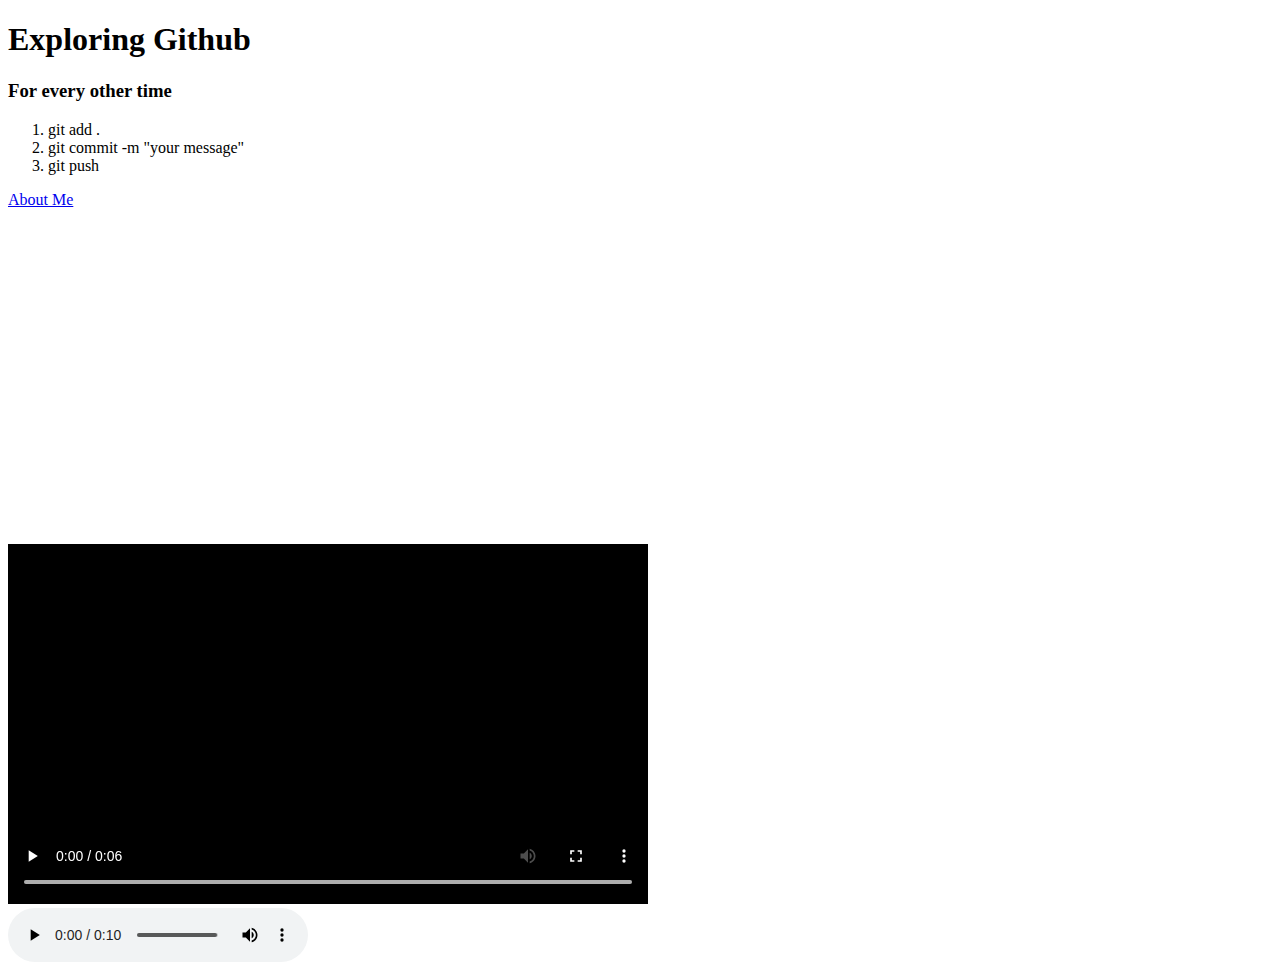
<file: index.html>
<!DOCTYPE html>
<html lang="en">
  <head>
    <meta charset="UTF-8" />
    <meta name="viewport" content="width=device-width, initial-scale=1.0" />
    <title>Document</title>
  </head>
  <body>
    <h1>Exploring Github</h1>
    <h3>For every other time</h3>
    <ol>
      <li>git add .</li>
      <li>git commit -m "your message"</li>
      <li>git push</li>
    </ol>
    <p>
      <a href="about.html">About Me</a>
    </p>
    <iframe
      width="560"
      height="315"
      src="https://www.youtube.com/embed/AWvsXxDtEkU?si=qccjCnm9dExbDP77"
      title="YouTube video player"
      frameborder="0"
      allow="accelerometer; autoplay; clipboard-write; encrypted-media; gyroscope; picture-in-picture; web-share"
      referrerpolicy="strict-origin-when-cross-origin"
      allowfullscreen
    ></iframe>
    <br />

    <video controls>
      <source src="Videos/217490_tiny.mp4" type="video/mp4" />
    </video>
    <br />
    <audio controls>
      <source
        src="audio/sports-hype-hymn-intro-sting-stadium-thunder-hit-459725.mp3"
      />
    </audio>
  </body>
</html>
</file>
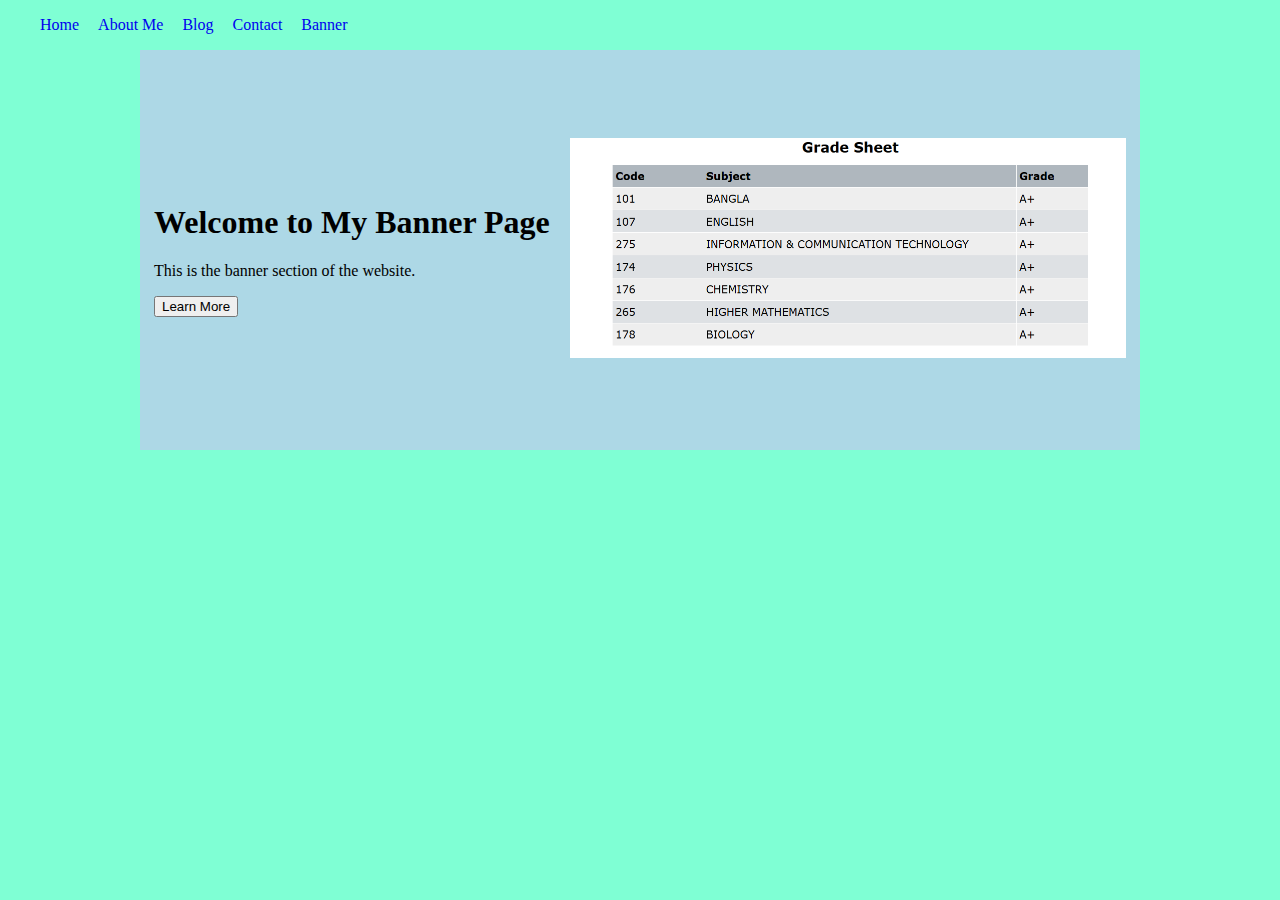
<file: banner.html>
<!DOCTYPE html>
<html lang="en">
  <head>
    <meta charset="UTF-8" />
    <meta name="viewport" content="width=device-width, initial-scale=1.0" />
    <link rel="stylesheet" href="banner.css" />
    <link rel="stylesheet" href="blog.css" />
    <title>Document</title>
  </head>
  <body>
    <header>
      <nav>
        <ul>
          <li><a href="index.html">Home</a></li>
          <li><a href="about.html">About Me</a></li>
          <li><a href="blog.html">Blog</a></li>
          <li><a href="form.html">Contact</a></li>
          <li><a href="banner.html">Banner</a></li>
        </ul>
      </nav>
    </header>

    <main>
      <div class="hero-container">
        <div class="banner">
          <h1>Welcome to My Banner Page</h1>
          <p>This is the banner section of the website.</p>
          <button>Learn More</button>
        </div>
        <div class="image-section">
          <img src="images/result.png" alt="Banner Image" height="220px" />
        </div>
      </div>
    </main>
  </body>
</html>
</file>
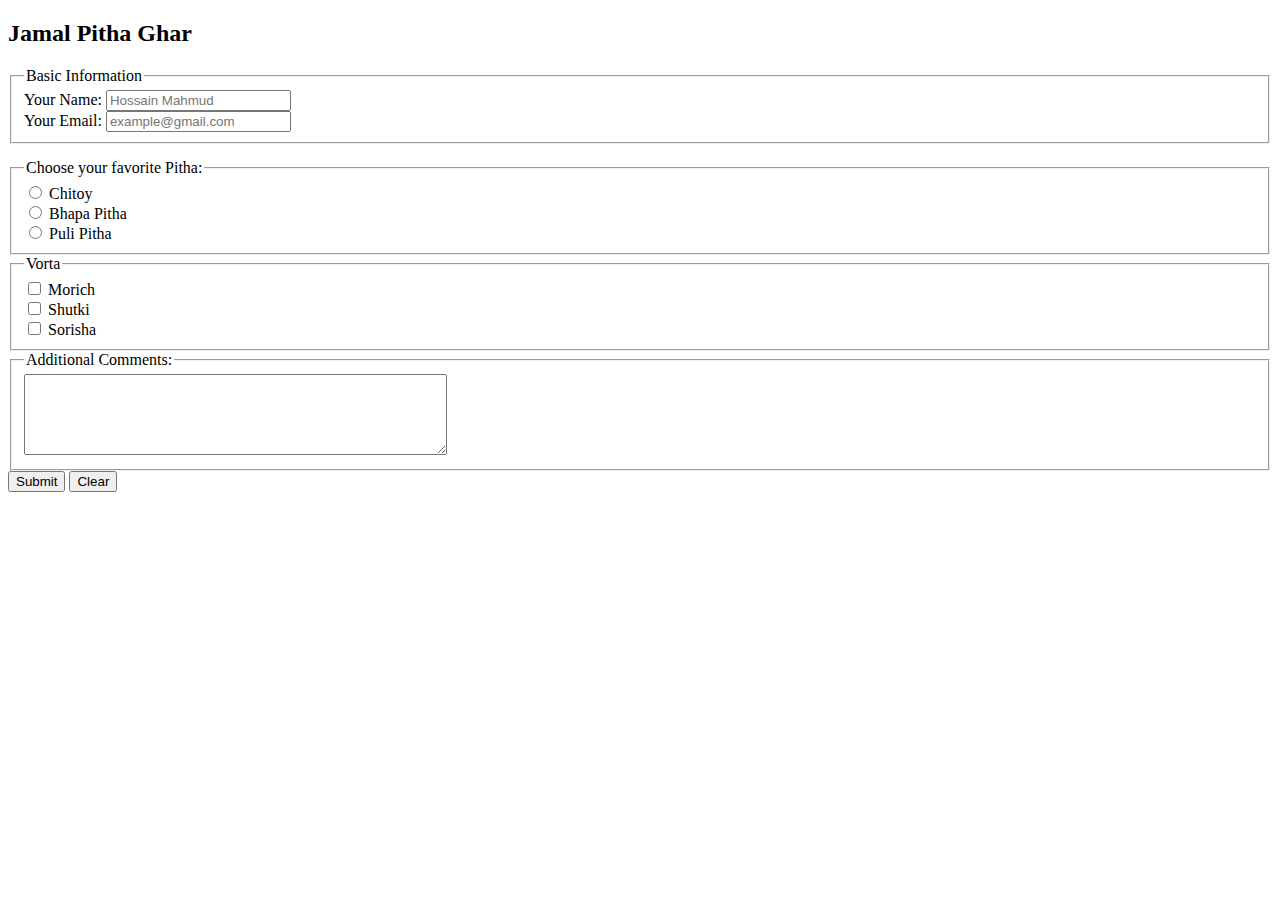
<file: form.html>
<!DOCTYPE html>
<html lang="en">
  <head>
    <meta charset="UTF-8" />
    <meta name="viewport" content="width=device-width, initial-scale=1.0" />
    <title>Document</title>

    <style>
      form .basic-info {
        margin-top: 15px;
        margin-bottom: 15px;
      }
    </style>
  </head>
  <body>
    <main>
      <section>
        <h2>Jamal Pitha Ghar</h2>
        <form>
          <fieldset class="basic-info">
            <legend>Basic Information</legend>

            <label for="name">Your Name:</label>
            <input
              type="text"
              id="name"
              name="name"
              placeholder="Hossain Mahmud"
            /><br />

            <label for="email">Your Email:</label>
            <input
              type="email"
              name="email"
              id="email"
              placeholder="example@gmail.com"
            />
          </fieldset>

          <fieldset>
            <legend>Choose your favorite Pitha:</legend>
            <input type="radio" name="" id="chitoy" />
            <label for="chitoy">Chitoy</label><br />

            <input type="radio" name="" id="bhapa" />
            <label for="bhapa">Bhapa Pitha</label><br />

            <input type="radio" name="" id="puli" />
            <label for="puli">Puli Pitha</label><br />
          </fieldset>

          <fieldset>
            <legend>Vorta</legend>
            <input type="checkbox" name="" id="Morich" />
            <label for="Morich">Morich</label><br />

            <input type="checkbox" name="" id="Shutki" />
            <label for="Shutki">Shutki</label><br />

            <input type="checkbox" name="" id="Sorisha" />
            <label for="Sorisha">Sorisha</label><br />
          </fieldset>

          <fieldset>
            <legend>Additional Comments:</legend>
            <textarea
              name="comments"
              id="comments"
              cols="50"
              rows="5"
            ></textarea>
          </fieldset>

          <input type="submit" value="Submit" />
          <input type="reset" value="Clear" />
        </form>
      </section>
    </main>
  </body>
</html>
</file>
<file: banner.css>
body {
  background-color: aquamarine;
  margin: 0 auto;
}
.hero-container {
  background-color: lightblue;
  display: flex;
  justify-content: center;
  align-items: center;
  height: 400px;
  gap: 20px;
  max-width: 1000px;
  margin: 0 auto;
}
</file>
<file: blog.css>
nav li {
  display: inline-block;
  margin-right: 15px;
  list-style: none;
}
nav li a {
  text-decoration: none;
}
nav li:hover {
  background-color: aqua;
}
</file>
